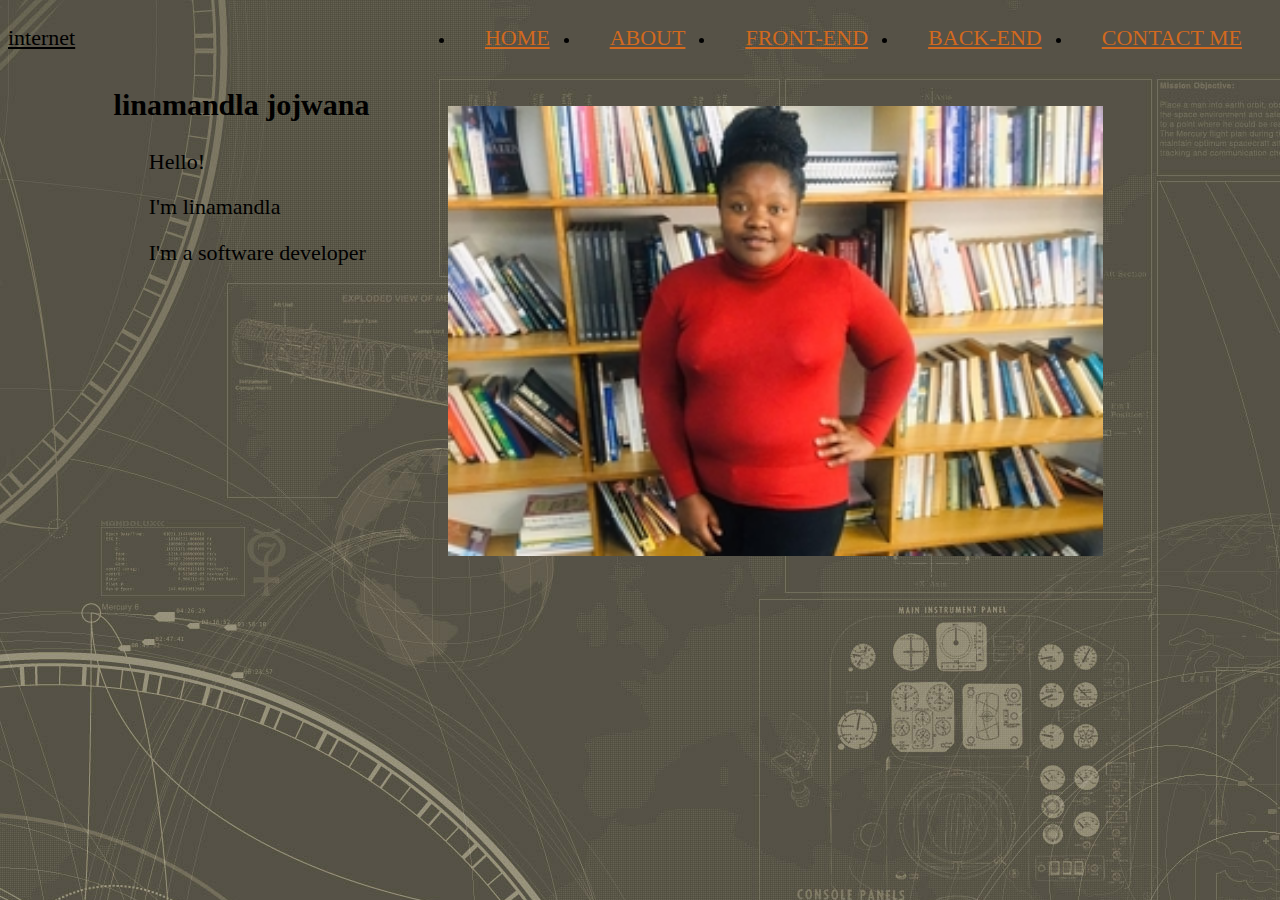
<file: index.html>
<!DOCTYPE html>
<html lang="en">
<head>
    <meta charset="UTF-8">
    <meta http-equiv="X-UA-Compatible" content="IE=edge">
    <meta name="viewport" content="width=device-width, initial-scale=1.0">
    <title>Document</title>
    <link  rel="stylesheet" href="style.css">
    

</head>

<body>
    <nav>
        <a href="#" class="logo"> internet</a>
          <ul>
           <li><a href="#index.html">HOME</a></li>
           <li><a href="about.html">ABOUT</a></li>
           <li><a href="#frontEnd.html">FRONT-END</a></li>
           <li><a href="#">BACK-END</a></li>
           <li><a href="#">CONTACT ME</a></li>
      
      
          </ul>
      
          </nav>
      
    <section id="lina">
   

 <div class="home-text">
     <h1>linamandla jojwana</h1>
     <p>Hello!</p>
     <p>I'm linamandla </p>
    <p>I'm a software developer</p>
     
 </div>
 <img  class="img1"   src="linaPort.jpg" alt="lina">

</section >


 










</body>
</html>
</file>
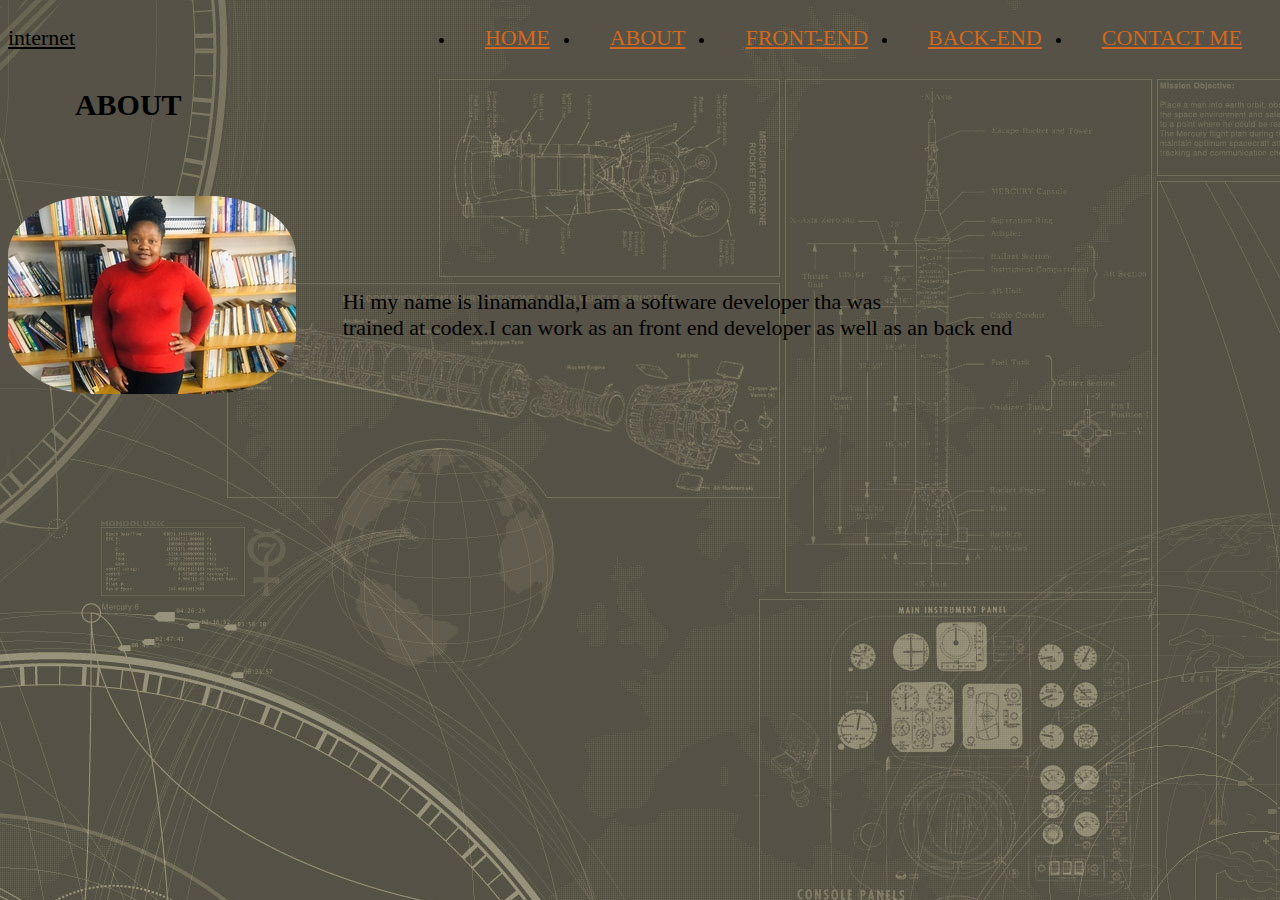
<file: about.html>
<!DOCTYPE html>
<html lang="en">
<head>
    <meta charset="UTF-8">
    <meta http-equiv="X-UA-Compatible" content="IE=edge">
    <meta name="viewport" content="width=device-width, initial-scale=1.0">
    <title>Document</title>
</head>
<style>
.About-text{
    
    
    position: absolute; 

     

}
.About-text p{
left: 30%;
width: 100%;
margin-left: 50%;
margin-top: 25%;
font-size: 22px;
}
.img2{

position: absolute;
border-radius: 30%;

margin-top: 10%;


}
.About-text h1{
    margin-left: 10%;
    font-size: 30px;
    

}
body{
    background-image:url(code-wallpaper.jpeg);

}
nav{
display: flex;
justify-content: space-between;
align-items: center;
height: 60px;
}
nav ul{
display: flex;


}
nav ul li a{
color: chocolate;
    margin: 30px;
}
.logo{
    color: black;
}
a{
    font-size: 22px;
}


</style>
<body>
    <nav>
        <a href="#" class="logo"> internet</a>
          <ul>
           <li><a href="index.html">HOME</a></li>
           <li><a href="about.html">ABOUT</a></li>
           <li><a href="frontEnd.html">FRONT-END</a></li>
           <li><a href="#">BACK-END</a></li>
           <li><a href="#">CONTACT ME</a></li>
      
      
          </ul>
      
          </nav>
    
    
    
    
    
    
    
    <section id="about-container">
    
        <div class="About-text">
        <h1>ABOUT </h1>
        
        <p>Hi my name is linamandla,I am a software developer tha was<br> trained at codex.I can work as an front end developer as well as an back end </p>
        
        
        </div>
        <img  class="img2"   src="linaPort.jpg" alt="lina">
        
        </section>
        
        
</body>
</html>
</file>
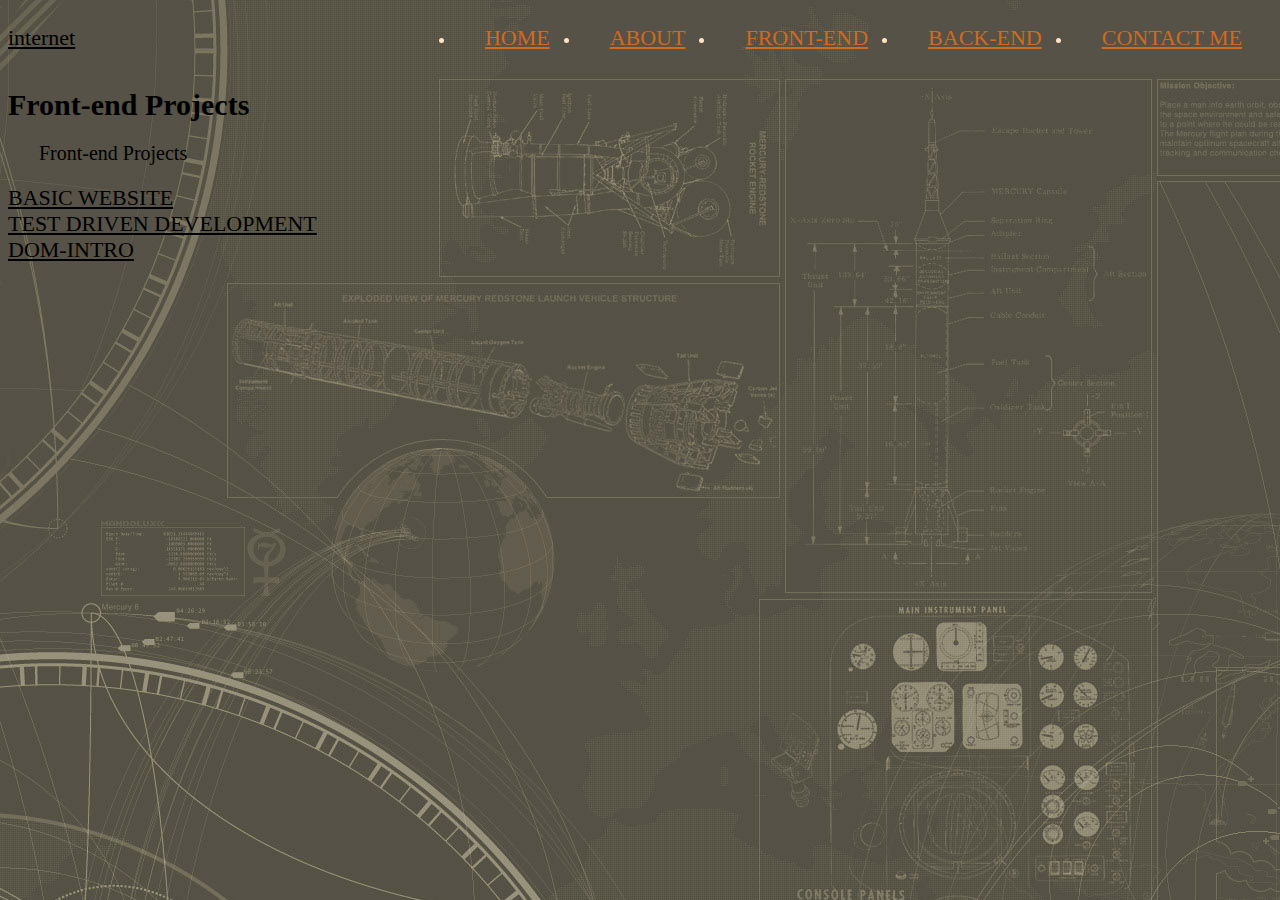
<file: frontEnd.html>
<!DOCTYPE html>
<html lang="en">
<head>
    <meta charset="UTF-8">
    <meta http-equiv="X-UA-Compatible" content="IE=edge">
    <meta name="viewport" content="width=device-width, initial-scale=1.0">
    <title>Document</title>
</head>
<style>
    body{

        background-image: url(code-wallpaper.jpeg);
    }
.front-text{
    
    position: absolute;
    


    
}
.front-text p{
    margin-left: 10%;
    font-size: 20px;
}
.front-text h1{
    font-size: 30px;
    font-weight: bolder;
    
}
nav{
display: flex;
justify-content: space-between;
align-items: center;
height: 60px;

}
nav ul{
display: flex;
color: bisque;

}
nav ul li a{
color: chocolate;
    margin: 30px;
}
.logo{
    color: black;
}
a{
color: black;
font-size: 22px;

}
</style>


<body>
    <nav>
        <a href="#" class="logo"> internet</a>
          <ul>
           <li><a href="#index.html">HOME</a></li>
           <li><a href="about.html">ABOUT</a></li>
           <li><a href="#frontEnd.html">FRONT-END</a></li>
           <li><a href="#">BACK-END</a></li>
           <li><a href="#">CONTACT ME</a></li>
      
      
          </ul>
      
          </nav>
       
    
    
    <section id="frontend">
        <div class="front-text">
    <h1>Front-end Projects</h1>
    <p>Front-end Projects</p>

     <a href= "https://linamandla96.github.io/basic_website/">BASIC WEBSITE</a> <br>
    
    <a href ="https://linamandla96.github.io/bootcamp-tests/">TEST DRIVEN DEVELOPMENT </a><br>
   <a href ="https://linamandla96.github.io/dom-intro/">DOM-INTRO</a>
        </div>


    </section>
    
    
    
      
</body>
</html>
</file>
<file: style.css>
body{
background-color:white;
background-image: url(code-wallpaper.jpeg);
}
nav{
display: flex;
justify-content: space-between;
align-items: center;
height: 60px;
}
nav ul{
display: flex;


}
nav ul li a{
      color: chocolate;
    margin: 30px;
}
.home-text{
    
    width: 55%;
    height: 45%;
    position: absolute;
    


}
.img1{
    transform: translateX(-70);
    position: absolute;
    height: 50%;
    left: 35%;
    width: fit-content;
    margin-top: 3%;
}
.home-text p{
font-size: 22px;
line-height: 10px;
margin-left: 20%;
margin-top: 5%;

}
section{

    width: 100%;
}
.home-text h1{
font-size: 30px;
margin-left:15% ;


}
.logo{
    color: black;
}
a{
    font-size: 22px;
}
</file>
